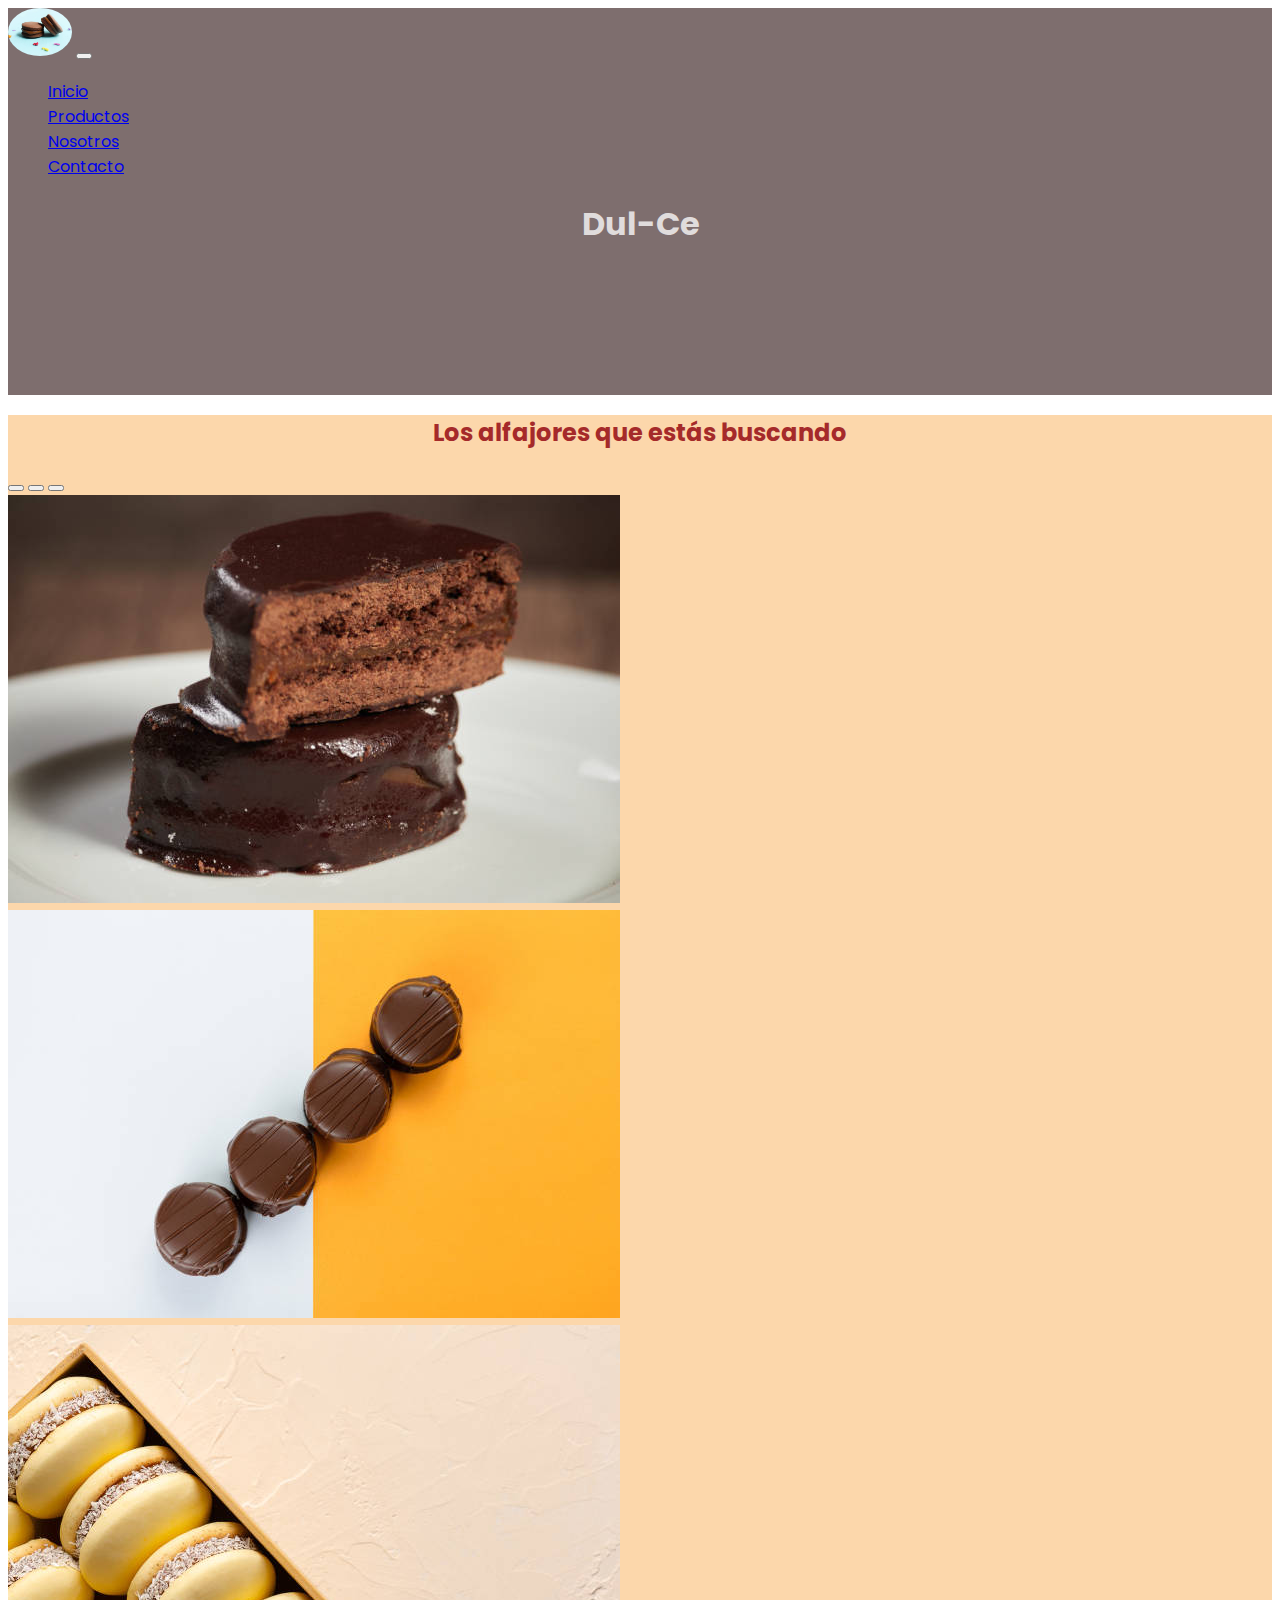
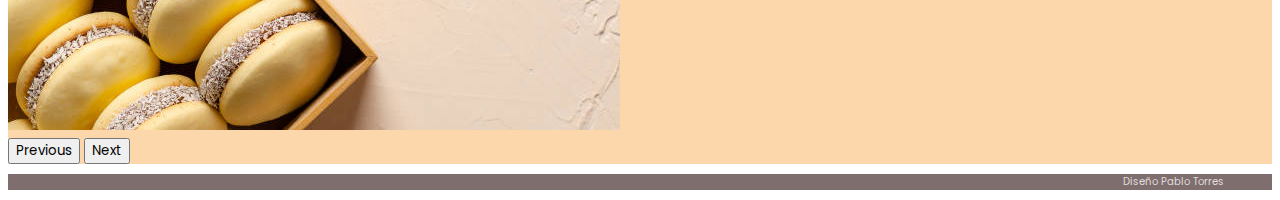
<file: index.html>
<!DOCTYPE html>
<html lang="en">
<head>
    <meta charset="UTF-8">
    <meta name="viewport" content="width=device-width, initial-scale=1.0">
    <title>Dul-Ce</title>
      <!--declarar css-->
    <link rel="stylesheet" href="css/styles.css">
        <!--normalize-->
    <link rel="stylesheet" href="https://necolas.github.io/normalize.css/8.0.1/normalize.css">
<!--font poppins-->
<link rel="preconnect" href="https://fonts.googleapis.com">
<link rel="preconnect" href="https://fonts.gstatic.com" crossorigin>
<link href="https://fonts.googleapis.com/css2?family=Poppins:wght@100;300;400;500&display=swap" rel="stylesheet">
<!--bootstrap-->
<link href="https://cdn.jsdelivr.net/npm/bootstrap@5.3.2/dist/css/bootstrap.min.css" rel="stylesheet" integrity="sha384-T3c6CoIi6uLrA9TneNEoa7RxnatzjcDSCmG1MXxSR1GAsXEV/Dwwykc2MPK8M2HN" crossorigin="anonymous">
</head>
<body>
    <header class="header">
            <!-- area navegable-->
            <nav class="navbar navbar-expand-lg bg-body-tertiary">
                <div class="container-fluid">
                  <img class="logo" src="img/logo2.jpg" alt="logo de la marca">
                  <button class="navbar-toggler" type="button" data-bs-toggle="collapse" data-bs-target="#navbarNav" aria-controls="navbarNav" aria-expanded="false" aria-label="Toggle navigation">
                    <span class="navbar-toggler-icon"></span>
                  </button>
                  <div class="collapse navbar-collapse" id="navbarNav">
                    <ul class="navbar-nav">
                      <li class="nav-item">
                        <a class="nav-link" aria-current="page" href="C:\Users\pablo\Documents\Pablo\coder\Trabajos presentados\Coderhouse-trabajo-3\index.html">Inicio</a>
                      </li>
                      <li class="nav-item">
                        <a class="nav-link" href="pages/productos.html">Productos</a>
                      </li>
                      <li class="nav-item">
                        <a class="nav-link" href="pages/nosotros.html">Nosotros</a>
                      </li>
                      <li class="nav-item">
                        <a class="nav-link" href="pages/contacto.html">Contacto</a>
                      </li>
                    </ul>
                  </div>
                </div>
              </nav>
              <h1 class="encabezado">Dul-Ce</h1>
    </header>
    <main>
      <div class="backgroundInicio">
    <h2 class="texto-dif">Los alfajores que estás buscando</h2>
    <!--carrusel-->
    <div id="carouselExampleIndicators" class="carousel slide">
        <div class="carousel-indicators">
          <button type="button" data-bs-target="#carouselExampleIndicators" data-bs-slide-to="0" class="active" aria-current="true" aria-label="Slide 1"></button>
          <button type="button" data-bs-target="#carouselExampleIndicators" data-bs-slide-to="1" aria-label="Slide 2"></button>
          <button type="button" data-bs-target="#carouselExampleIndicators" data-bs-slide-to="2" aria-label="Slide 3"></button>
        </div>
        <div class="carousel-inner">
          <div class="carousel-item active">
            <img src="img/1istockphoto-1270170245-612x612.jpg" class="d-block w-100" alt="Alfajor de chocolate">
          </div>
          <div class="carousel-item">
            <img src="img/2istockphoto-1281965642-612x612.jpg" class="d-block w-100" alt="alfajores en hilera">
          </div>
          <div class="carousel-item">
            <img src="img/3istockphoto-1318034230-612x612.jpg" class="d-block w-100" alt="alfajores de maicena">
          </div>
        </div>
        <button class="carousel-control-prev" type="button" data-bs-target="#carouselExampleIndicators" data-bs-slide="prev">
          <span class="carousel-control-prev-icon" aria-hidden="true"></span>
          <span class="visually-hidden">Previous</span>
        </button>
        <button class="carousel-control-next" type="button" data-bs-target="#carouselExampleIndicators" data-bs-slide="next">
          <span class="carousel-control-next-icon" aria-hidden="true"></span>
          <span class="visually-hidden">Next</span>
        </button>
      </div>
    </div>
    </main>
    <!--script bootstrap-->
    <script src="https://cdn.jsdelivr.net/npm/bootstrap@5.3.2/dist/js/bootstrap.bundle.min.js" integrity="sha384-C6RzsynM9kWDrMNeT87bh95OGNyZPhcTNXj1NW7RuBCsyN/o0jlpcV8Qyq46cDfL" crossorigin="anonymous"></script>
</body>
<footer>
    <p class="texto-footer">Diseño Pablo Torres</p>
</footer>
</html>
</file>
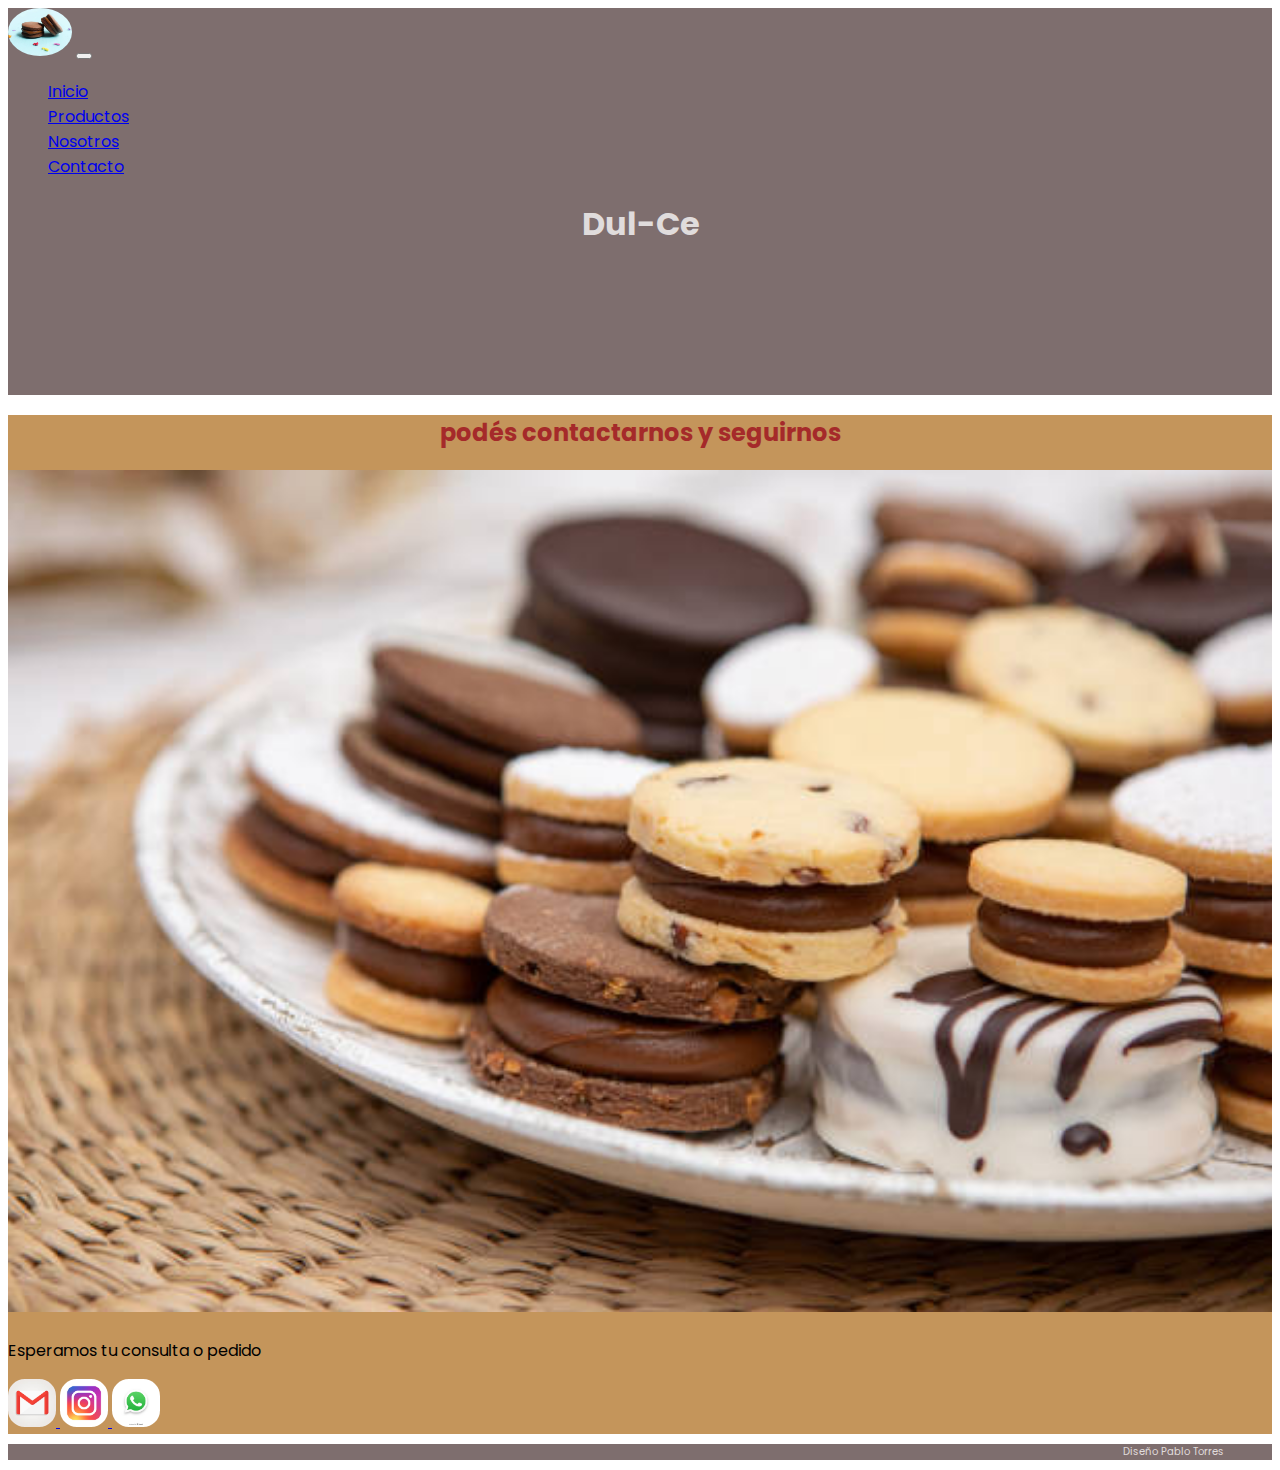
<file: pages/contacto.html>
<!DOCTYPE html>
<html lang="en">
<head>
    <meta charset="UTF-8">
    <meta name="viewport" content="width=device-width, initial-scale=1.0">
    <title>Contacto</title>
      <!--declarar css-->
    <link rel="stylesheet" href="../css/styles.css">
        <!--normalize-->
    <link rel="stylesheet" href="https://necolas.github.io/normalize.css/8.0.1/normalize.css">
<!--font poppins-->
<link rel="preconnect" href="https://fonts.googleapis.com">
<link rel="preconnect" href="https://fonts.gstatic.com" crossorigin>
<link href="https://fonts.googleapis.com/css2?family=Poppins:wght@100;300;400;500&display=swap" rel="stylesheet">
<!--bootstrap-->
<link href="https://cdn.jsdelivr.net/npm/bootstrap@5.3.2/dist/css/bootstrap.min.css" rel="stylesheet" integrity="sha384-T3c6CoIi6uLrA9TneNEoa7RxnatzjcDSCmG1MXxSR1GAsXEV/Dwwykc2MPK8M2HN" crossorigin="anonymous">
</head>
<body>
    <header class="header">
            <!-- area navegable-->
            <nav class="navbar navbar-expand-lg bg-body-tertiary">
                <div class="container-fluid">
                  <img class="logo" src="../img/logo2.jpg" alt="logo de la marca">
                  <button class="navbar-toggler" type="button" data-bs-toggle="collapse" data-bs-target="#navbarNav" aria-controls="navbarNav" aria-expanded="false" aria-label="Toggle navigation">
                    <span class="navbar-toggler-icon"></span>
                  </button>
                  <div class="collapse navbar-collapse" id="navbarNav">
                    <ul class="navbar-nav">
                      <li class="nav-item">
                        <a class="nav-link" aria-current="page" href="../index.html">Inicio</a>
                      </li>
                      <li class="nav-item">
                        <a class="nav-link" href="../pages/productos.html">Productos</a>
                      </li>
                      <li class="nav-item">
                        <a class="nav-link" href="../pages/nosotros.html">Nosotros</a>
                      </li>
                      <li class="nav-item">
                        <a class="nav-link" href="C:\Users\pablo\Documents\Pablo\coder\Trabajos presentados\Coderhouse-trabajo-3\pages\contacto.html">Contacto</a>
                      </li>
                    </ul>
                  </div>
                </div>
              </nav>
              <h1 class="encabezado">Dul-Ce</h1>
    </header>
    <main>
    <div class="backgroundContacto">
    <h2 class="texto-dif">podés contactarnos y seguirnos</h2>
    <img class="fotos-main" src="../img/a-surtidos-612x612.jpg" alt="foto alfajores surtidos">
    <h3></h3>
    <p>Esperamos tu consulta o pedido</p>
    <a target="_blank" href="https://www.gmail.com">
    <img class="logo-red-social" src="../img/logo-gmail.avif" alt="logo Gmail">
    </a>
    <a target="_blank" href="https://www.instagram.com">
    <img class="logo-red-social" src="../img/logo-instagram.avif" alt="logo instagram">
    </a>
    <a target="_blank" href="https://www.whatsapp.com">
    <img class="logo-red-social" src="../img/logo-whatsapp.avif" alt="logo whatsapp">
    </a>
  </div>
    </main>
    <!--script bootstrap-->
    <script src="https://cdn.jsdelivr.net/npm/bootstrap@5.3.2/dist/js/bootstrap.bundle.min.js" integrity="sha384-C6RzsynM9kWDrMNeT87bh95OGNyZPhcTNXj1NW7RuBCsyN/o0jlpcV8Qyq46cDfL" crossorigin="anonymous"></script>
</body>
<footer>
    <p class="texto-footer">Diseño Pablo Torres</p>
</footer>
</html>
</file>
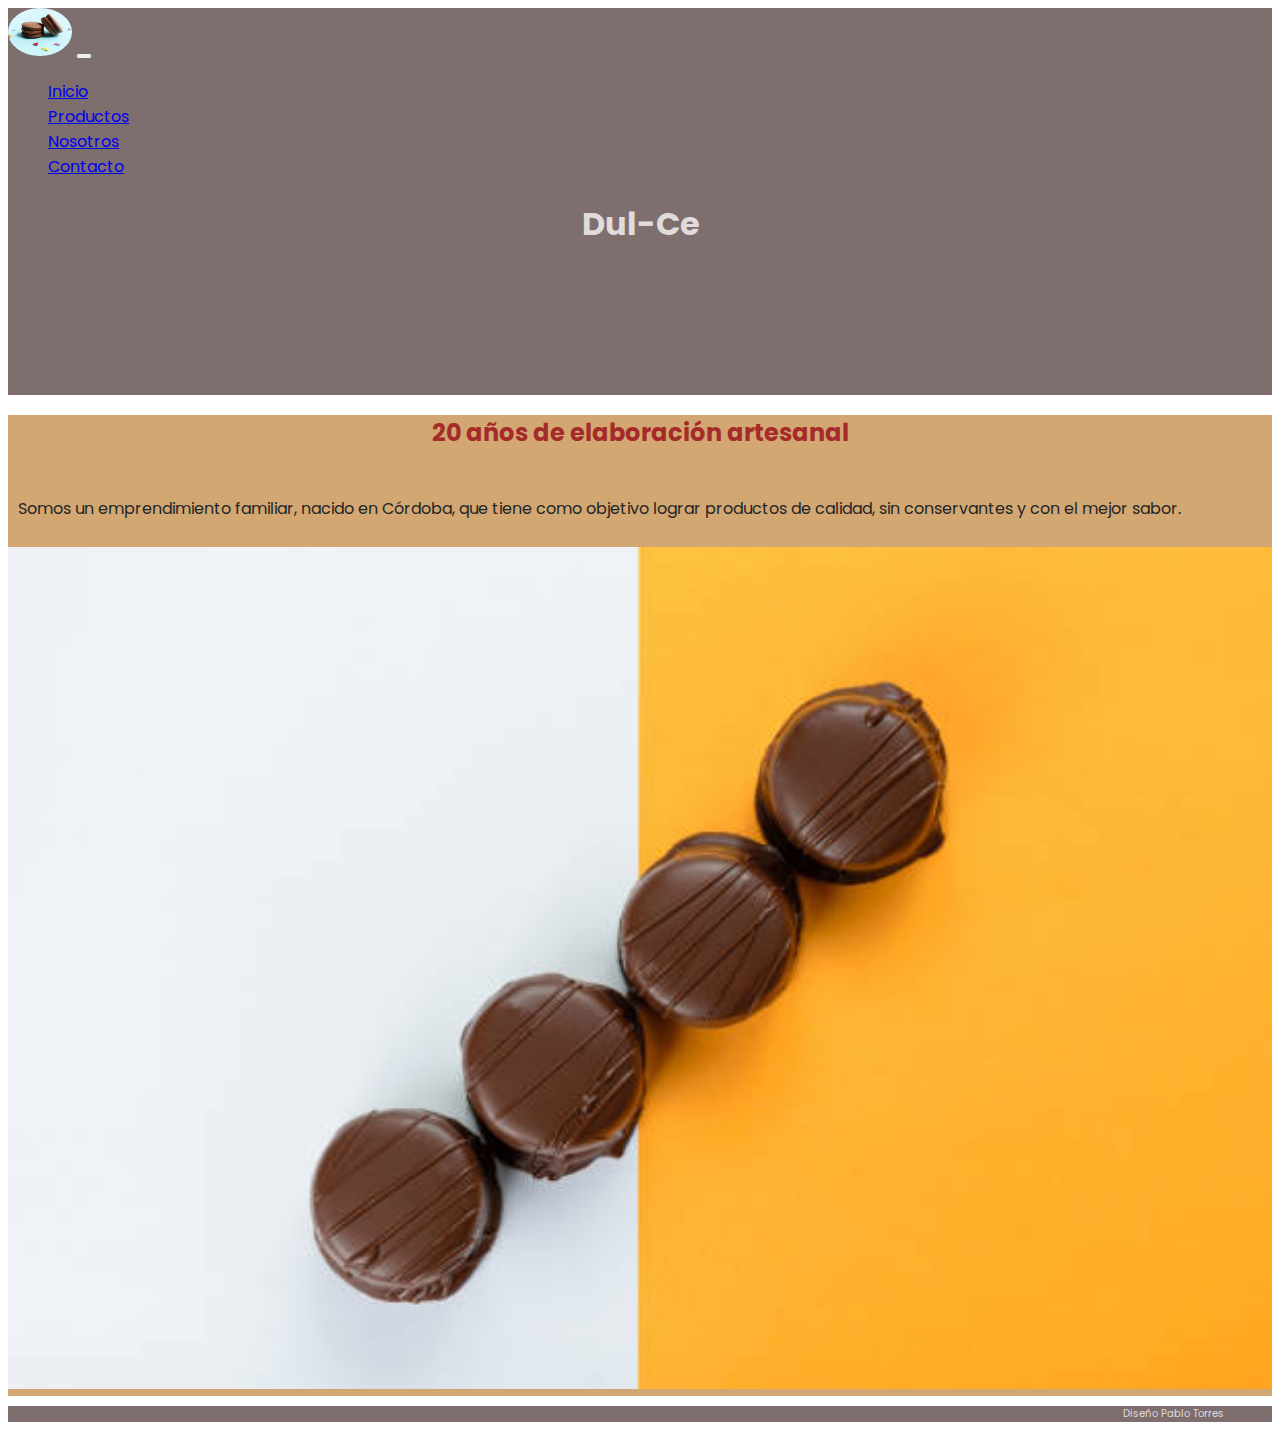
<file: pages/nosotros.html>
<!DOCTYPE html>
<html lang="en">
<head>
    <meta charset="UTF-8">
    <meta name="viewport" content="width=device-width, initial-scale=1.0">
    <title>Nosotros</title>
      <!--declarar css-->
    <link rel="stylesheet" href="../css/styles.css">
        <!--normalize-->
    <link rel="stylesheet" href="https://necolas.github.io/normalize.css/8.0.1/normalize.css">
<!--font poppins-->
<link rel="preconnect" href="https://fonts.googleapis.com">
<link rel="preconnect" href="https://fonts.gstatic.com" crossorigin>
<link href="https://fonts.googleapis.com/css2?family=Poppins:wght@100;300;400;500&display=swap" rel="stylesheet">
<!--bootstrap-->
<link href="https://cdn.jsdelivr.net/npm/bootstrap@5.3.2/dist/css/bootstrap.min.css" rel="stylesheet" integrity="sha384-T3c6CoIi6uLrA9TneNEoa7RxnatzjcDSCmG1MXxSR1GAsXEV/Dwwykc2MPK8M2HN" crossorigin="anonymous">
</head>
<body>
    <header class="header">
            <!-- area navegable-->
            <nav class="navbar navbar-expand-lg bg-body-tertiary">
                <div class="container-fluid">
                  <img class="logo" src="../img/logo2.jpg" alt="logo de la marca">
                  <button class="navbar-toggler" type="button" data-bs-toggle="collapse" data-bs-target="#navbarNav" aria-controls="navbarNav" aria-expanded="false" aria-label="Toggle navigation">
                    <span class="navbar-toggler-icon"></span>
                  </button>
                  <div class="collapse navbar-collapse" id="navbarNav">
                    <ul class="navbar-nav">
                      <li class="nav-item">
                        <a class="nav-link" aria-current="page" href="../index.html">Inicio</a>
                      </li>
                      <li class="nav-item">
                        <a class="nav-link" href="../pages/productos.html">Productos</a>
                      </li>
                      <li class="nav-item">
                        <a class="nav-link" href="C:\Users\pablo\Documents\Pablo\coder\Trabajos presentados\Coderhouse-trabajo-3\pages\nosotros.html">Nosotros</a>
                      </li>
                      <li class="nav-item">
                        <a class="nav-link" href="../pages/contacto.html">Contacto</a>
                      </li>
                    </ul>
                  </div>
                </div>
              </nav>
              <h1 class="encabezado">Dul-Ce</h1>
    </header>
    <main>
    <div class="backgroundNosotros">
    <h2 class="texto-dif">20 años de elaboración artesanal</h2>
    <div class="texto-nosotros">
    <p>Somos un emprendimiento familiar, nacido en Córdoba, que tiene como objetivo lograr productos de calidad, sin conservantes y con el mejor sabor.</p>
    </div>
    <img class="fotos-main" src="../img/2istockphoto-1281965642-612x612.jpg" alt="alfajores en hilera">
    </div>
    </main>
    <!--script bootstrap-->
    <script src="https://cdn.jsdelivr.net/npm/bootstrap@5.3.2/dist/js/bootstrap.bundle.min.js" integrity="sha384-C6RzsynM9kWDrMNeT87bh95OGNyZPhcTNXj1NW7RuBCsyN/o0jlpcV8Qyq46cDfL" crossorigin="anonymous"></script>
</body>
<footer>
    <p class="texto-footer">Diseño Pablo Torres</p>
</footer>
</html>
</file>
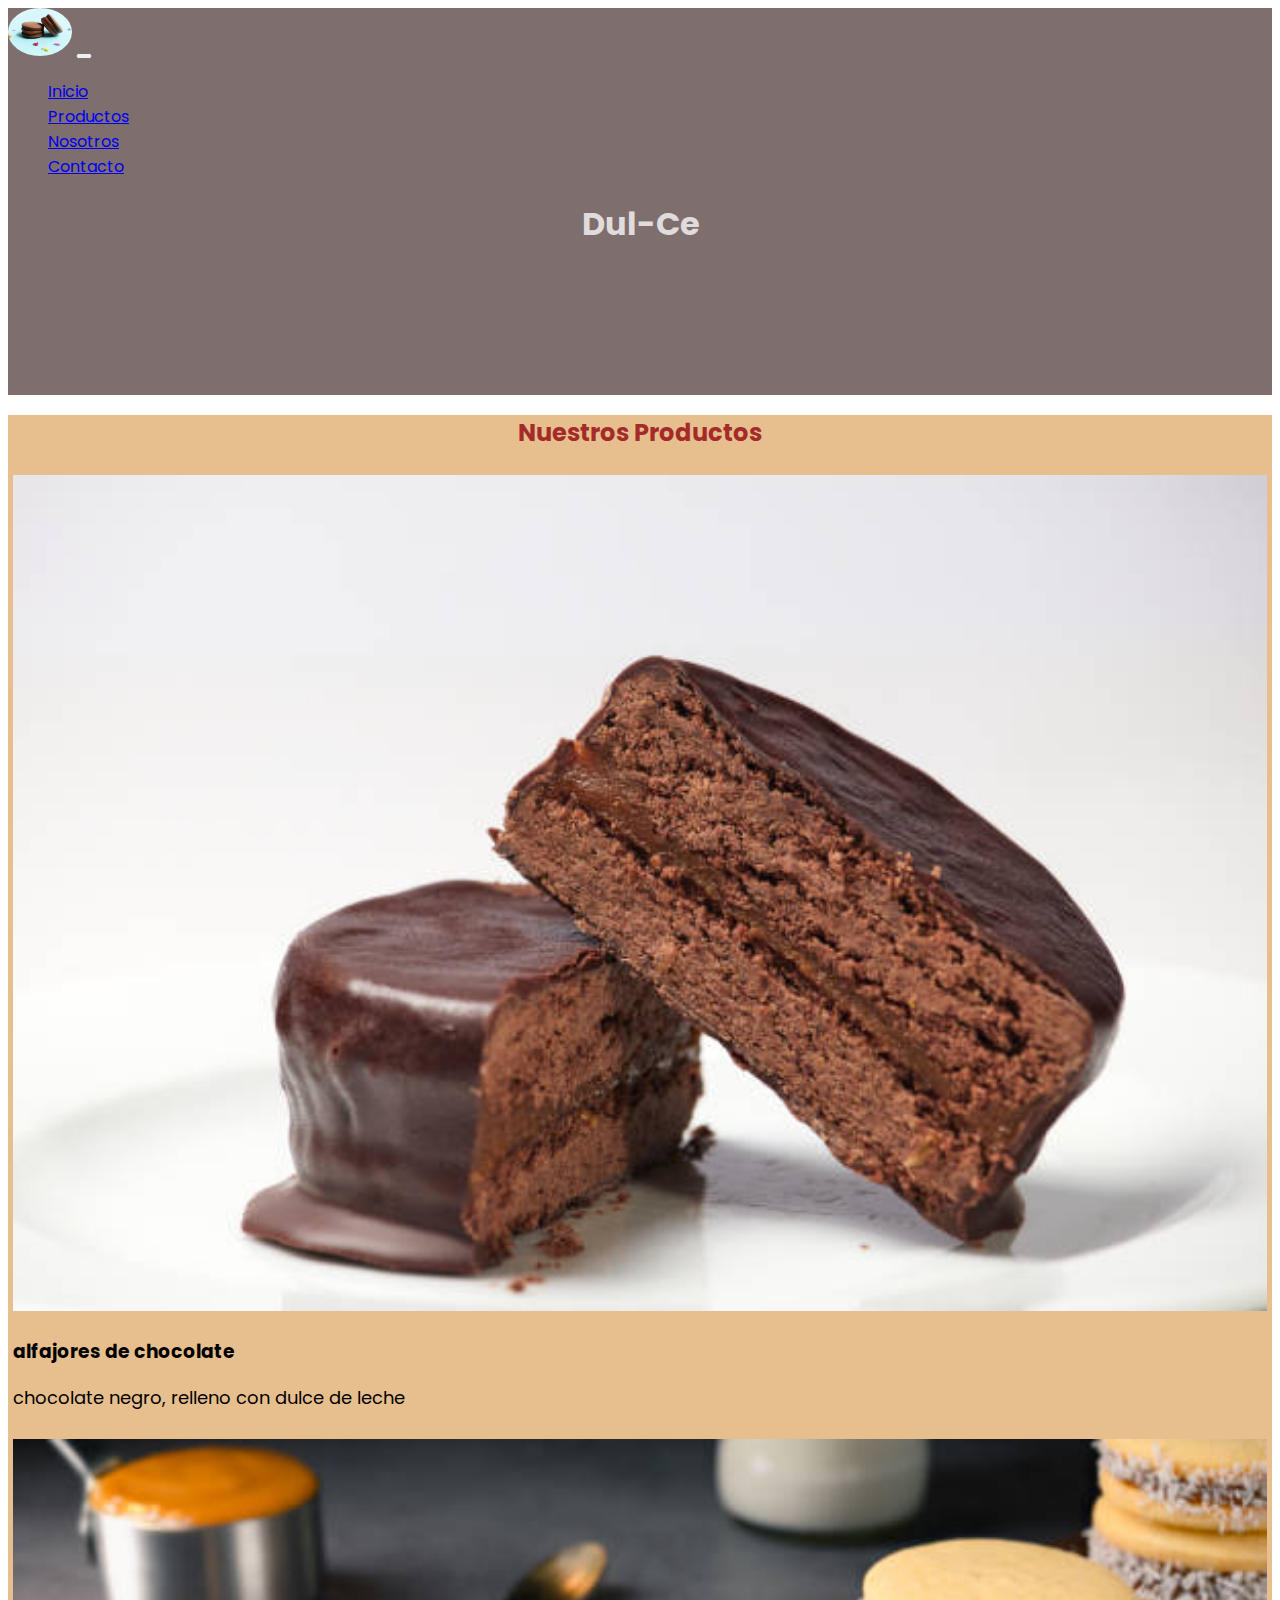
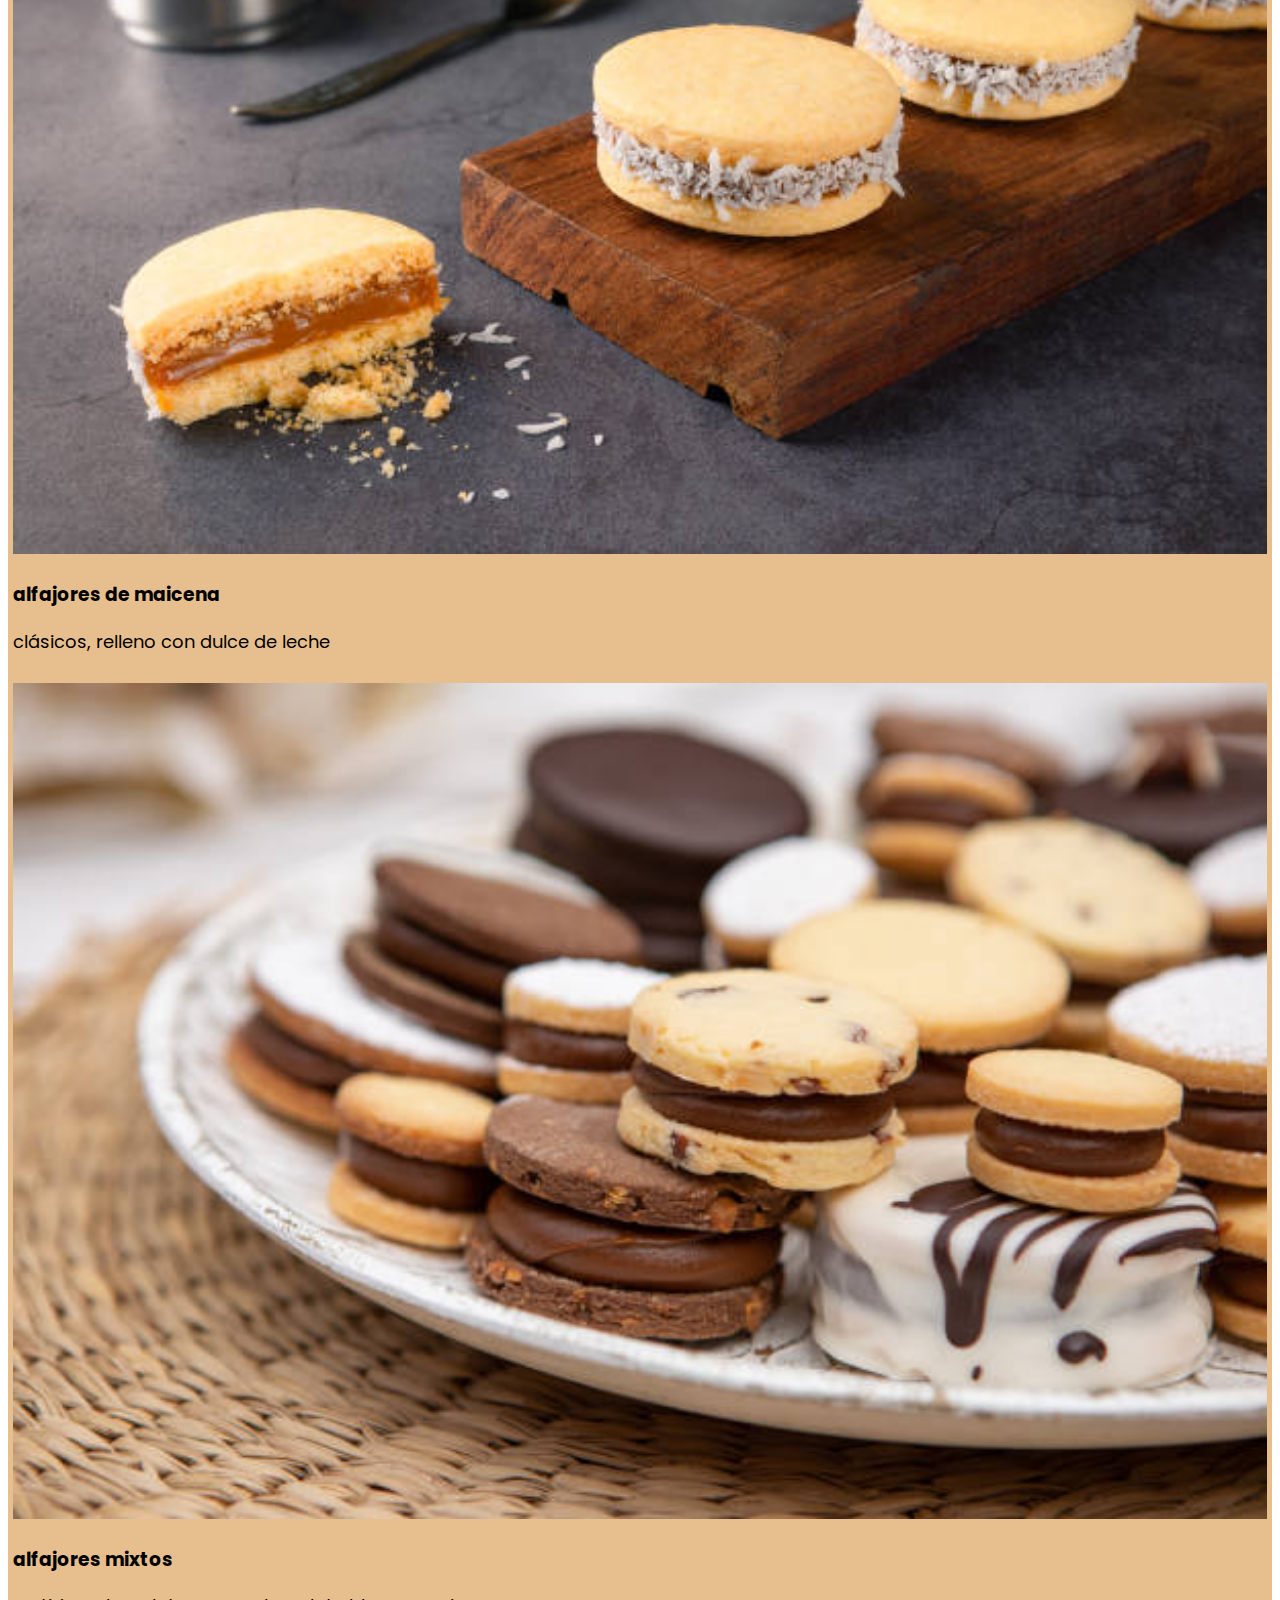
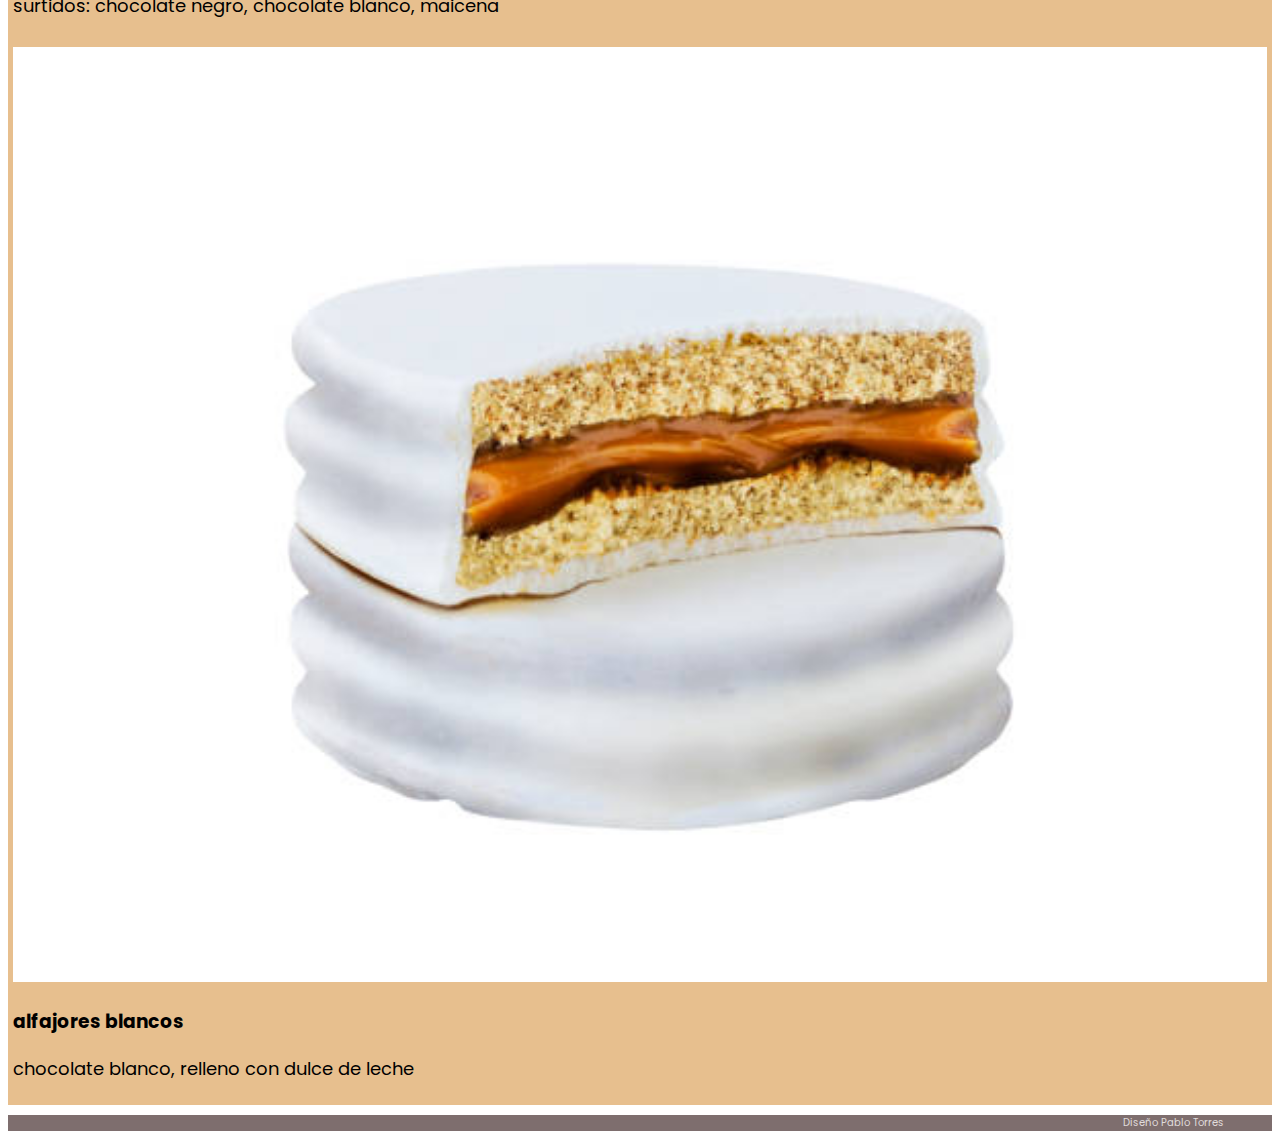
<file: pages/productos.html>
<!DOCTYPE html>
<html lang="en">
<head>
    <meta charset="UTF-8">
    <meta name="viewport" content="width=device-width, initial-scale=1.0">
    <title>Productos</title>
      <!--declarar css-->
    <link rel="stylesheet" href="../css/styles.css">
        <!--normalize-->
    <link rel="stylesheet" href="https://necolas.github.io/normalize.css/8.0.1/normalize.css">
<!--font poppins-->
<link rel="preconnect" href="https://fonts.googleapis.com">
<link rel="preconnect" href="https://fonts.gstatic.com" crossorigin>
<link href="https://fonts.googleapis.com/css2?family=Poppins:wght@100;300;400;500&display=swap" rel="stylesheet">
<!--bootstrap-->
<link href="https://cdn.jsdelivr.net/npm/bootstrap@5.3.2/dist/css/bootstrap.min.css" rel="stylesheet" integrity="sha384-T3c6CoIi6uLrA9TneNEoa7RxnatzjcDSCmG1MXxSR1GAsXEV/Dwwykc2MPK8M2HN" crossorigin="anonymous">
</head>
<body>
    <header class="header">
            <!-- area navegable-->
            <nav class="navbar navbar-expand-lg bg-body-tertiary">
                <div class="container-fluid">
                  <img class="logo" src="../img/logo2.jpg" alt="logo de la marca">
                  <button class="navbar-toggler" type="button" data-bs-toggle="collapse" data-bs-target="#navbarNav" aria-controls="navbarNav" aria-expanded="false" aria-label="Toggle navigation">
                    <span class="navbar-toggler-icon"></span>
                  </button>
                  <div class="collapse navbar-collapse" id="navbarNav">
                    <ul class="navbar-nav">
                      <li class="nav-item">
                        <a class="nav-link" aria-current="page" href="../index.html">Inicio</a>
                      </li>
                      <li class="nav-item">
                        <a class="nav-link" href="C:\Users\pablo\Documents\Pablo\coder\Trabajos presentados\Coderhouse-trabajo-3\pages\productos.html">Productos</a>
                      </li>
                      <li class="nav-item">
                        <a class="nav-link" href="../pages/nosotros.html">Nosotros</a>
                      </li>
                      <li class="nav-item">
                        <a class="nav-link" href="../pages/contacto.html">Contacto</a>
                      </li>
                    </ul>
                  </div>
                </div>
              </nav>
              <h1 class="encabezado">Dul-Ce</h1>
    </header>
    <main>
    <div class="backgroundProductos">
    <h2 class="texto-dif">Nuestros Productos</h2>
    <div class="contenedor-productos">
      <div class="cardProducto">
    <img class="fotos-main" src="../img/a-chocolate-612x612.jpg" alt="alfajor chocolate">
    <h3>alfajores de chocolate</h3>
    <p class="texto-productos">chocolate negro, relleno con dulce de leche</p>
      </div>
      <div class="cardProducto">
    <img class="fotos-main" src="../img/a-maicena-612x612.jpg" alt="alfajor maicena">
    <h3>alfajores de maicena</h3>
    <p class="texto-productos">clásicos, relleno con dulce de leche</p>
      </div>
      <div class="cardProducto">
    <img class="fotos-main" src="../img/a-surtidos-612x612.jpg" alt="alfajores surtidos">
    <h3>alfajores mixtos</h3>
    <p class="texto-productos">surtidos: chocolate negro, chocolate blanco, maicena</p>
      </div>  
      <div class="cardProducto">
    <img class="fotos-main" src="../img/a-chocolate-blanco-612x612.jpg" alt="alfajor blanco">
    <h3>alfajores blancos</h3>
    <p class="texto-productos">chocolate blanco, relleno con dulce de leche</p>
       </div>
  </div>
  </div>
    </main>
    <!--script bootstrap-->
    <script src="https://cdn.jsdelivr.net/npm/bootstrap@5.3.2/dist/js/bootstrap.bundle.min.js" integrity="sha384-C6RzsynM9kWDrMNeT87bh95OGNyZPhcTNXj1NW7RuBCsyN/o0jlpcV8Qyq46cDfL" crossorigin="anonymous"></script>
</body>
<footer>
    <p class="texto-footer">Diseño Pablo Torres</p>
</footer>
</html>
</file>
<file: css/styles.css>
header {
  background-color: rgba(32, 5, 5, 0.582);
  height: 43vh;
}
header nav img {
  width: 4rem;
  border-radius: 50%;
}
header nav:hover {
  transform: scale(1.05);
  transition: 0.31s;
}
header h1 {
  color: rgb(224, 220, 220);
  text-align: center;
}

main h2 {
  font-size: 300;
  text-align: center;
  color: rgb(165, 42, 42);
}
main .fotos-main {
  width: 100%;
}
main .backgroundInicio {
  background-color: rgb(252, 215, 171);
}
main .backgroundProductos {
  background-color: rgb(231, 191, 142);
}
main .contenedor-productos {
  display: flex;
  padding: auto;
  flex-direction: column;
}
main .cardProducto {
  margin: 5px;
}
@media only screen and (max-width: 600px) {
  main .texto-productos {
    font-size: 10px;
  }
}
@media only screen and (min-width: 601px) and (max-width: 900px) {
  main .texto-productos {
    font-size: 14px;
  }
}
@media only screen and (min-width: 901px) {
  main .texto-productos {
    font-size: 18px;
  }
}
main .backgroundNosotros {
  background-color: rgb(211, 167, 113);
}
main .backgroundNosotros .texto-nosotros {
  color: rgb(33, 37, 41);
  font-size: 16px;
  padding: 10px;
}
main .backgroundContacto {
  background-color: rgb(196, 149, 91);
}
main .logo-red-social {
  width: 3rem;
  border-radius: 35%;
}

.texto-footer {
  background-color: rgba(32, 5, 5, 0.582);
  color: rgb(224, 220, 220);
  font-size: 10px;
  text-align: end;
  padding-right: 3rem;
}

/*Estilos Globales*/
* {
  font-family: "Poppins", sans-serif;
}

ul {
  list-style: none;
}

/*# sourceMappingURL=styles.css.map */
</file>
